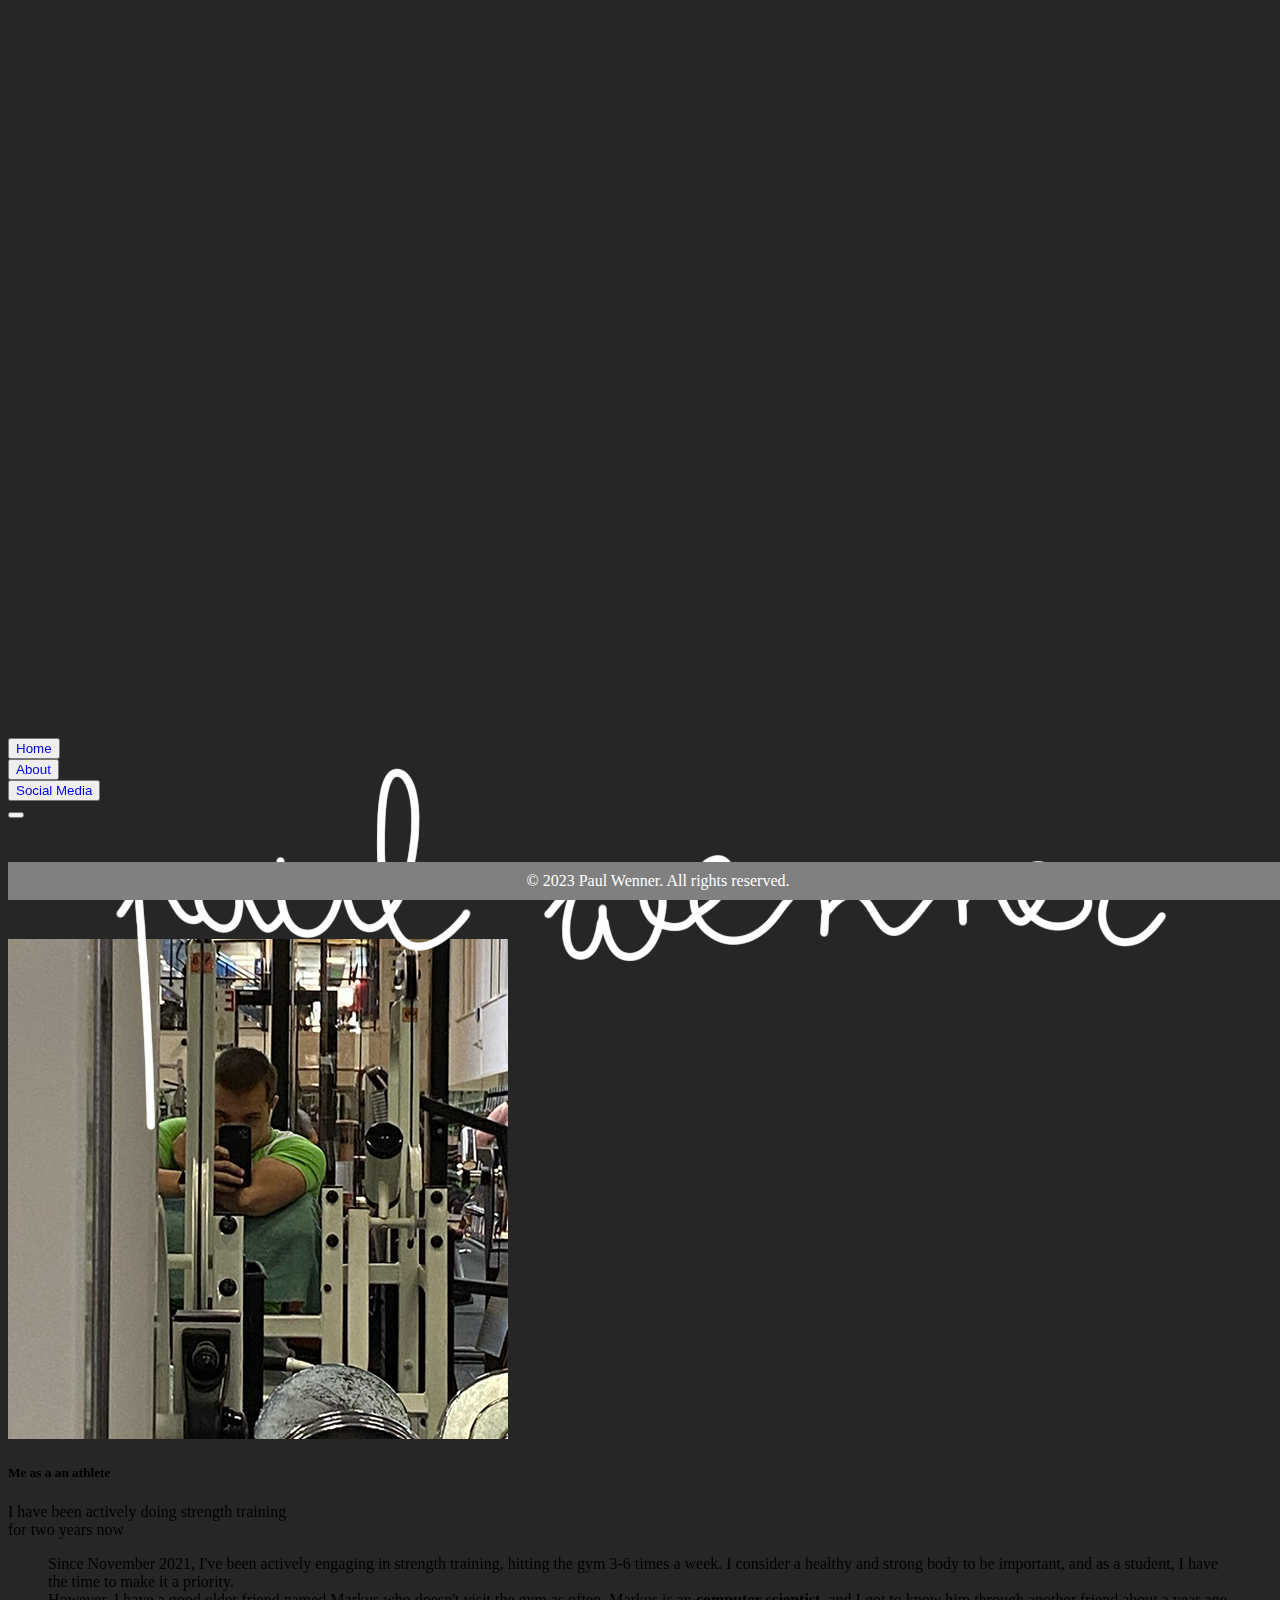
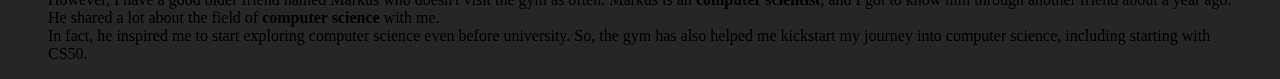
<file: me_ath.html>
<!DOCTYPE html>

<html lang="en">
<head>
    <meta charset="utf-8">
    <meta name="viewport" content="width=device-width, initial-scale=1">
    <link href="https://cdn.jsdelivr.net/npm/bootstrap@5.2.3/dist/css/bootstrap.min.css" rel="stylesheet" integrity="sha384-rbsA2VBKQhggwzxH7pPCaAqO46MgnOM80zW1RWuH61DGLwZJEdK2Kadq2F9CUG65" crossorigin="anonymous">
    <script src="https://code.jquery.com/jquery-3.5.1.slim.min.js" integrity="sha384-DfXdz2htPH0lsSSs5nCTpuj/zy4C+OGpamoFVy38MVBnE+IbbVYUew+OrCXaRkfj" crossorigin="anonymous"></script>
    <script src="https://cdn.jsdelivr.net/npm/bootstrap@5.2.3/dist/js/bootstrap.bundle.min.js" integrity="sha384-kenU1KFdBIe4zVF0s0G1M5b4hcpxyD9F7jL+jjXkk+Q2h455rYXK/7HAuoJl+0I4" crossorigin="anonymous">
    </script>
    <link href="styles.css" rel="stylesheet">
    <script src="script.js"></script>
    <title>Paul Wenner</title>
</head>
<body>
<div class="out">
    <div class="invisivble">
    </div>
    <div class="container mt-2 fixed-top mb-5" style="margin-left: 0px;">
        <div>
            <div class="collapse" id="navbarToggleExternalContent">
                <div class="p-4">
                    <span class="text-muted">
                        <div class="row mb-2">
                            <div class="col">
                                <button type="button" class="btn btn-primary">
                                    <a class="nav-link text-white" href="index.html" style="width: 150px;">Home</a>
                                </button>
                            </div>
                        </div>
                        <div class="row mb-2">
                            <div class="col">
                                <button type="button" class="btn btn-primary">
                                    <a class="nav-link text-white" href="about.html" style="width: 150px;">About</a>
                                </button>
                            </div>
                        </div>
                        <div class="row">
                            <div class="col">
                                <button type="button" class="btn btn-primary">
                                    <a class="nav-link text-white" href="social_media.html" style="width: 150px;">Social Media</a>
                                </button>
                            </div>
                        </div>
                    </span>
                </div>
            </div>
        </div>
        <nav class="navbar navbar-dark">
            <div class="container-fluid">
                <button class="navbar-toggler" type="button" data-bs-toggle="collapse" data-bs-target="#navbarToggleExternalContent" aria-controls="navbarToggleExternalContent" aria-expanded="false" aria-label="Toggle navigation">
                    <span class="navbar-toggler-icon"></span>
                </button>
            </div>
        </nav>
    </div>

    <div class="under fixed-top mt-5" style="mix-blend-mode: screen;">
        <div class="sign blend-image under">
            <img src="Komp 1_1.png" alt="Transparentes GIF" class="blend-image">
        </div>
    </div>
    <div class="container d-flex justify-content-start over"  style="margin-top: -550px;">
        <div class="row over">
            <div class="col-3 over">
                <div class="card mt-4 over" style="width: 18rem;">
                    <img class="square-image" src="gympaul.png" class="card-img-top" alt="Paul Wenner LinkedIn">
                    <div class="card-body over">
                        <h5 class="card-title">Me as a an athlete</h5>
                        <p class="card-text">I have been actively doing strength training for two years now</p>
                    </div>
                </div>
            </div>
            <div class="col-sm-9">
                <div class="card mt-5">
                    <div class="card-body">
                        <blockquote class="blockquote">
                            <p class="mb-0">
                                <p>Since November 2021, I've been actively engaging in strength training, hitting the gym 3-6 times a week. I consider a healthy and strong body to be important, and as a student, I have the time to make it a priority.

                                <br>However, I have a good older friend named Markus who doesn't visit the gym as often. Markus is an <strong>computer scientist</strong>, and I got to know him through another friend about a year ago. He shared a lot about the field of <strong>computer science</strong> with me.

                                <br>In fact, he inspired me to start exploring computer science even before university. So, the gym has also helped me kickstart my journey into computer science, including starting with CS50.</p>
                            </p>
                        </blockquote>
                    </div>
                </div>
            </div>
        </div>
    </div>
</body>
<footer style="background-color: gray; color: white; text-align: center; padding: 10px;" class="over">
    &copy; 2023 Paul Wenner. All rights reserved.
</footer>
</html>
</file>
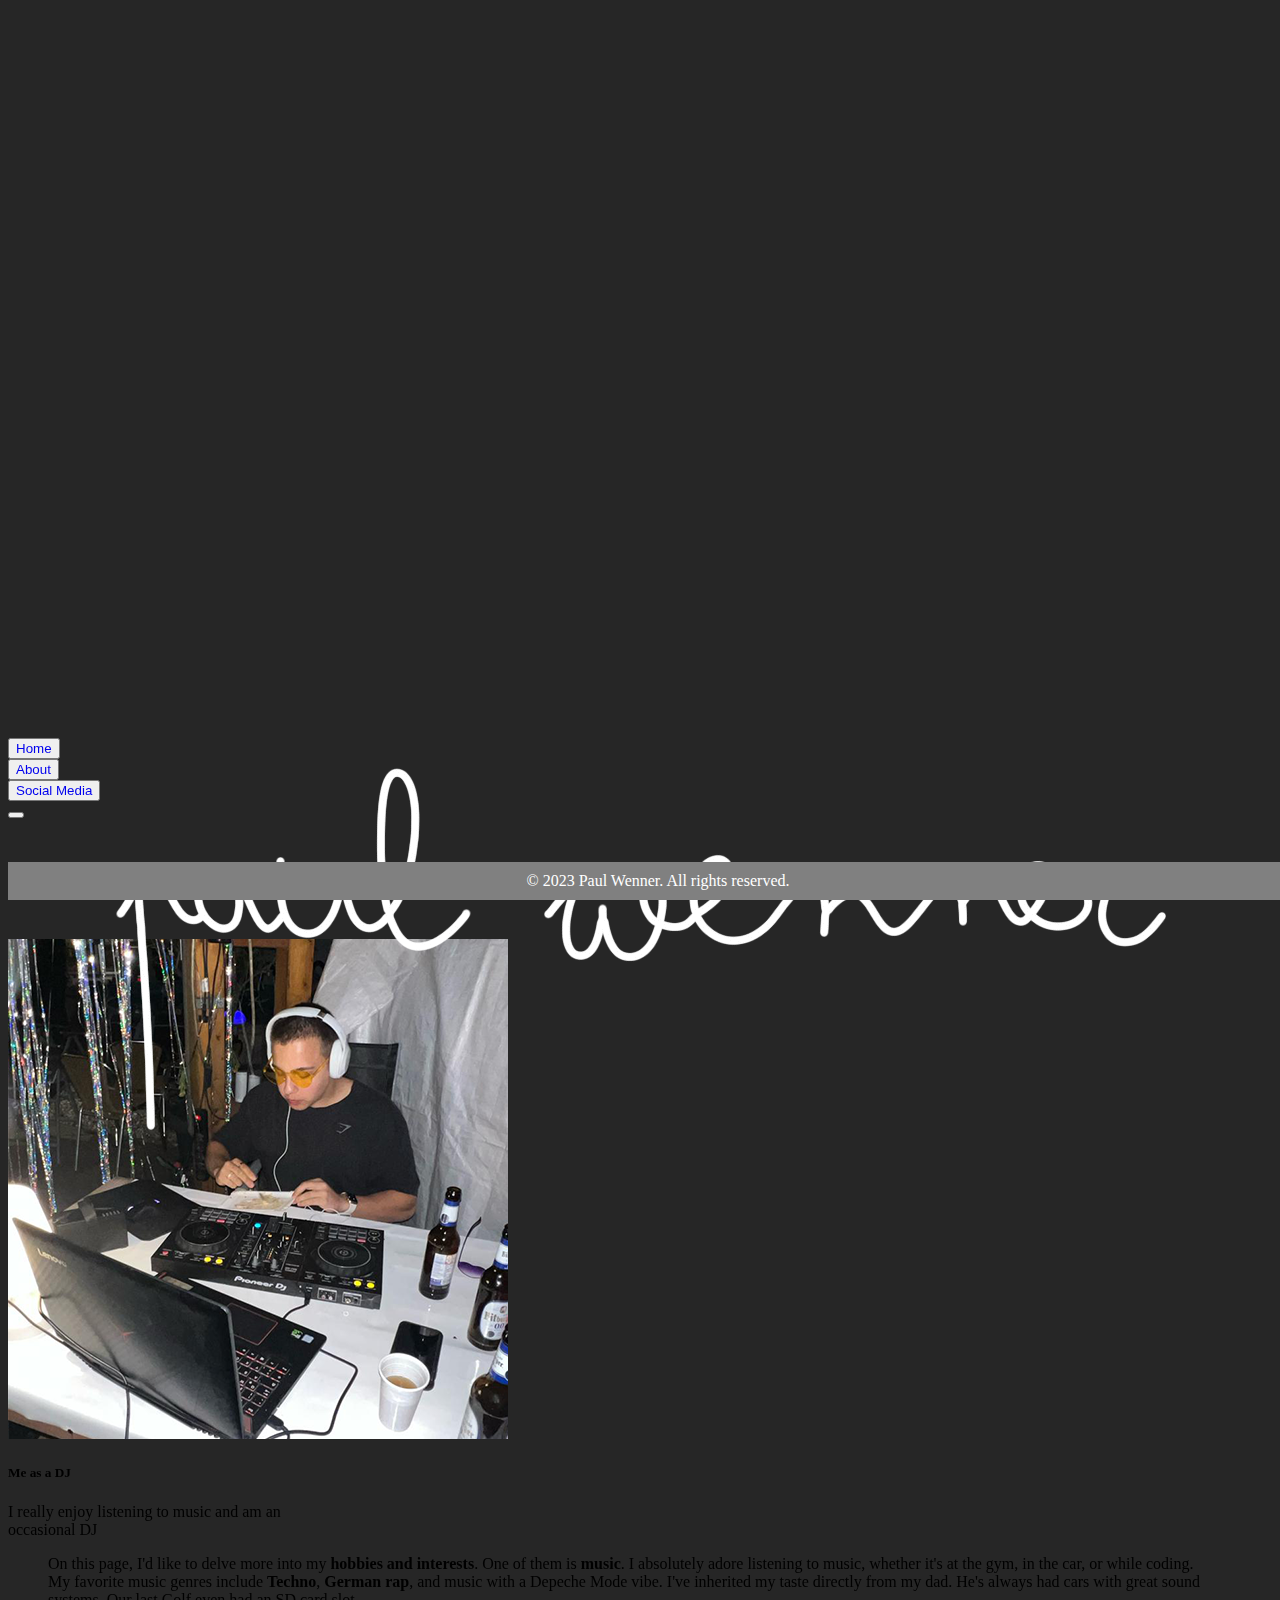
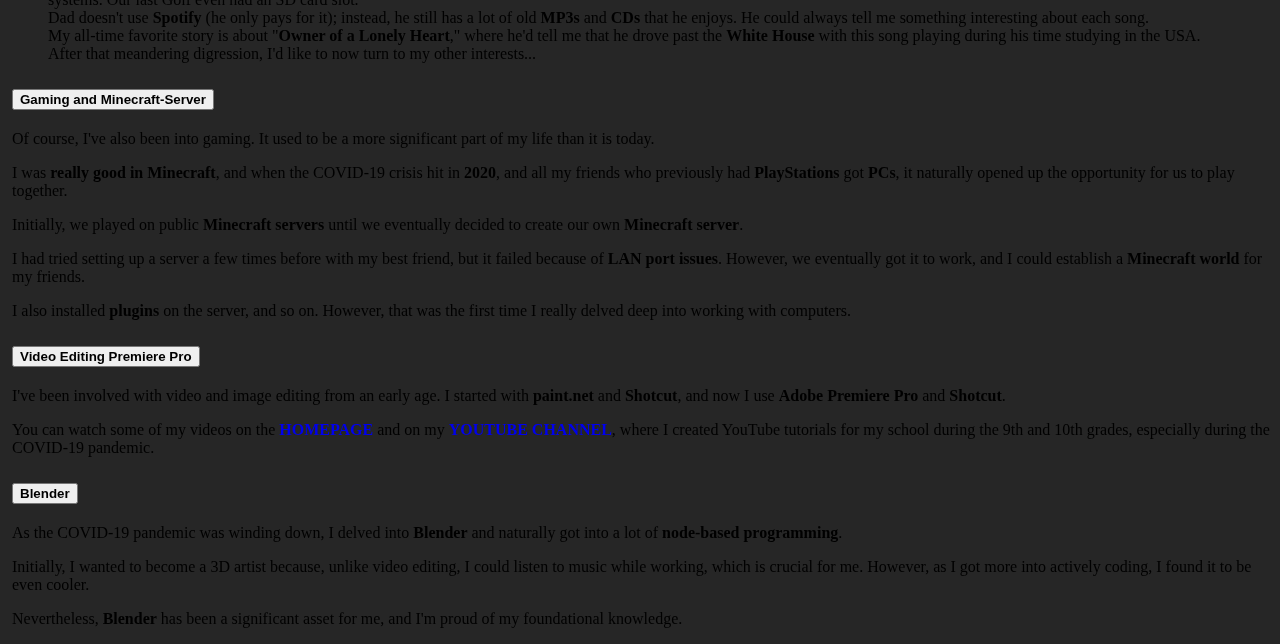
<file: me_dj.html>
<!DOCTYPE html>

<html lang="en">
    <head>
        <meta charset="utf-8">
        <meta name="viewport" content="width=device-width, initial-scale=1">
        <link href="https://cdn.jsdelivr.net/npm/bootstrap@5.2.3/dist/css/bootstrap.min.css" rel="stylesheet" integrity="sha384-rbsA2VBKQhggwzxH7pPCaAqO46MgnOM80zW1RWuH61DGLwZJEdK2Kadq2F9CUG65" crossorigin="anonymous">
        <script src="https://code.jquery.com/jquery-3.5.1.slim.min.js" integrity="sha384-DfXdz2htPH0lsSSs5nCTpuj/zy4C+OGpamoFVy38MVBnE+IbbVYUew+OrCXaRkfj" crossorigin="anonymous"></script>
        <script src="https://cdn.jsdelivr.net/npm/bootstrap@5.2.3/dist/js/bootstrap.bundle.min.js" integrity="sha384-kenU1KFdBIe4zVF0s0G1M5b4hcpxyD9F7jL+jjXkk+Q2h455rYXK/7HAuoJl+0I4" crossorigin="anonymous"></script>
        <link href="styles.css" rel="stylesheet">
        <script src="script.js"></script>
        <title>Paul Wenner</title>
    </head>
    <body>
<div class="out">
  <div class="invisivble">
  </div>
  <div class="container mt-2 fixed-top mb-5" style="margin-left: 0px;">
    <div>
      <div class="collapse" id="navbarToggleExternalContent">
        <div class="p-4">
          <span class="text-muted">
            <div class="row mb-2">
              <div class="col">
                <button type="button" class="btn btn-primary">
                  <a class="nav-link text-white" href="index.html" style="width: 150px;">Home</a>
                </button>
              </div>
            </div>
            <div class="row mb-2">
              <div class="col">
                <button type="button" class="btn btn-primary">
                  <a class="nav-link text-white" href="about.html" style="width: 150px;">About</a>
                </button>
              </div>
            </div>
            <div class="row">
              <div class="col">
                <button type="button" class="btn btn-primary">
                  <a class="nav-link text-white" href="social_media.html" style="width: 150px;">Social Media</a>
                </button>
              </div>
            </div>
          </span>
        </div>
      </div>
    </div>

    <nav class="navbar navbar-dark">
      <div class="container-fluid">
        <button class="navbar-toggler" type="button" data-bs-toggle="collapse" data-bs-target="#navbarToggleExternalContent" aria-controls="navbarToggleExternalContent" aria-expanded="false" aria-label="Toggle navigation">
          <span class="navbar-toggler-icon"></span>
        </button>
      </div>
    </nav>
  </div>

  <div class="under fixed-top mt-5" style="mix-blend-mode: screen;">
    <div class="sign blend-image under">
      <img src="Komp 1_1.png" alt="Transparentes GIF" class="blend-image">
    </div>
  </div>
  <div class="container d-flex justify-content-start over"  style="margin-top: -550px;">
    <div class="row over">
      <div class="col-3 over">
        <div class="card mt-4 over" style="width: 18rem;">
          <img class="square-image" src="djpaul.png" class="card-img-top" alt="Paul Wenner LinkedIn">
          <div class="card-body over">
            <h5 class="card-title">Me as a DJ</h5>
            <p class="card-text">I really enjoy listening to music and am an occasional DJ</p>
          </div>
        </div>
      </div>
      <div class="col-sm-9">
        <div class="card mt-5">
          <div class="card-body">
            <blockquote class="blockquote">
              <p class="mb-0">
                On this page, I'd like to delve more into my <strong>hobbies and interests</strong>. One of them is <strong>music</strong>. I absolutely adore listening to music, whether it's at the gym, in the car, or while coding. <br>

                My favorite music genres include <strong>Techno</strong>, <strong>German rap</strong>, and music with a Depeche Mode vibe. I've inherited my taste directly from my dad. He's always had cars with great sound systems. Our last Golf even had an SD card slot. <br>

                Dad doesn't use <strong>Spotify</strong> (he only pays for it); instead, he still has a lot of old <strong>MP3s</strong> and <strong>CDs</strong> that he enjoys. He could always tell me something interesting about each song. <br>

                My all-time favorite story is about "<strong>Owner of a Lonely Heart</strong>," where he'd tell me that he drove past the <strong>White House</strong> with this song playing during his time studying in the USA. <br>

                After that meandering digression, I'd like to now turn to my other interests...
              </p>
            </blockquote>
          </div>
        </div>
      </div>
        <div class="row mt-3 mb-5" style="margin-left: 4px">
          <div class="col">
            <div class="card">
              <div class="card-body">
                        <div class="accordion" id="accordionExample">
                          <div class="accordion-item">
                            <h2 class="accordion-header" id="headingOne">
                              <button class="accordion-button" type="button" data-bs-toggle="collapse" data-bs-target="#collapseOne" aria-expanded="ture" aria-controls="collapseOne">
                                <strong>Gaming and Minecraft-Server</strong>
                              </button>
                            </h2>
                            <div id="collapseOne" class="accordion-collapse collapse" aria-labelledby="headingOne" data-bs-parent="#accordionExample">
                              <div class="accordion-body">
                                <p>Of course, I've also been into gaming. It used to be a more significant part of my life than it is today.</p>

                                <p>I was <strong>really good in Minecraft</strong>, and when the COVID-19 crisis hit in <strong>2020</strong>, and all my friends who previously had <strong>PlayStations</strong> got <strong>PCs</strong>, it naturally opened up the opportunity for us to play together.</p>

                                <p>Initially, we played on public <strong>Minecraft servers</strong> until we eventually decided to create our own <strong>Minecraft server</strong>.</p>

                                <p>I had tried setting up a server a few times before with my best friend, but it failed because of <strong>LAN port issues</strong>. However, we eventually got it to work, and I could establish a <strong>Minecraft world</strong> for my friends.</p>

                                <p>I also installed <strong>plugins</strong> on the server, and so on. However, that was the first time I really delved deep into working with computers.</p>
                              </div>
                            </div>
                          </div>
                          <div class="accordion-item">
                            <h2 class="accordion-header" id="headingTwo">
                              <button class="accordion-button collapsed" type="button" data-bs-toggle="collapse" data-bs-target="#collapseTwo" aria-expanded="false" aria-controls="collapseTwo">
                                <strong>Video Editing Premiere Pro</strong>
                              </button>
                            </h2>
                            <div id="collapseTwo" class="accordion-collapse collapse" aria-labelledby="headingTwo" data-bs-parent="#accordionExample">
                              <div class="accordion-body">
                                <p>I've been involved with video and image editing from an early age. I started with <strong>paint.net</strong> and <strong>Shotcut</strong>, and now I use <strong>Adobe Premiere Pro</strong> and <strong>Shotcut</strong>.</p>

                                <p>You can watch some of my videos on the <strong><a href="index.html">HOMEPAGE</a></strong> and on my <strong><a href="index.html">YOUTUBE CHANNEL</a></strong>, where I created YouTube tutorials for my school during the 9th and 10th grades, especially during the COVID-19 pandemic.</p>
                              </div>
                            </div>
                          </div>
                          <div class="accordion-item">
                            <h2 class="accordion-header" id="headingThree">
                              <button class="accordion-button collapsed" type="button" data-bs-toggle="collapse" data-bs-target="#collapseThree" aria-expanded="false" aria-controls="collapseThree">
                                <strong>Blender</strong>
                              </button>
                            </h2>
                            <div id="collapseThree" class="accordion-collapse collapse" aria-labelledby="headingThree" data-bs-parent="#accordionExample">
                              <div class="accordion-body">
                                <p>As the COVID-19 pandemic was winding down, I delved into <strong>Blender</strong> and naturally got into a lot of <strong>node-based programming</strong>. </p>

                                <p>Initially, I wanted to become a 3D artist because, unlike video editing, I could listen to music while working, which is crucial for me. However, as I got more into actively coding, I found it to be even cooler.</p>

                                <p>Nevertheless, <strong>Blender</strong> has been a significant asset for me, and I'm proud of my foundational knowledge.</p>
                              </div>
                            </div>
                          </div>
                        </div>
                 </blockquote>
                </div>
              </div>
            </div>
          </div>
        </div>
      </div>
  </div>
</body>
<footer style="background-color: gray; color: white; text-align: center; padding: 10px;" class="over">
  &copy; 2023 Paul Wenner. All rights reserved.
</footer>
</html>
</file>
<file: styles.css>
body {
    background-color: #262626;
}

.custom-hr {
    background-color: #484848;
}



.sign {
    width: 100%;
    clip-path: polygon(0 200px, 100% 200px, 100% calc(100% - 200px), 0 calc(100% - 200px));
    margin-top: -410px;
    display: flex;
    justify-content: center;
    align-items: center;

}

.blend-image {
    height: 50%;
    z-index: 1;
    width: auto;
    mix-blend-mode: screen;
}

.over {
    z-index: 2;
}

.under {
    z-index: 1;
}

.out {
    position: relative;
}

footer {
    background-color: gray;
    color: white;
    text-align: center;
    padding: 10px;
    position: fixed;
    bottom: 0;
    width: 100%;
  }

.fixed-bg {
    position: fixed;
}

.invisivble {
    opacity: 0%;
    height: 730px;
    width: 100%;
}
.deactive:hover {
    background-color : #393939 !important;
}

a {
    text-decoration: none;
}

.link-item {
    padding: 10px;
    text-align: center;
    border: 1px solid #e5e5e5;
    margin: 5px;
    background-color: #f9f9f9;
}


.social_logo {
    width: 40px;
}

.rounded-image {
    overflow: hidden;
    border-radius: 50%;
    width: 200px;
    height: 200px;
    margin: 0 auto;
    text-align: center;
}

.rounded-image-content {
    width: 100%;
    height: 100%;
    object-fit: cover;
}


.link-item {
    background-color: #393939;
    border: 0px;
    border-radius: 30px;
}

.card-body2:hover {
    box-shadow: 5px 5px 10px rgba(0, 0, 0, 0.5);
}
</file>
